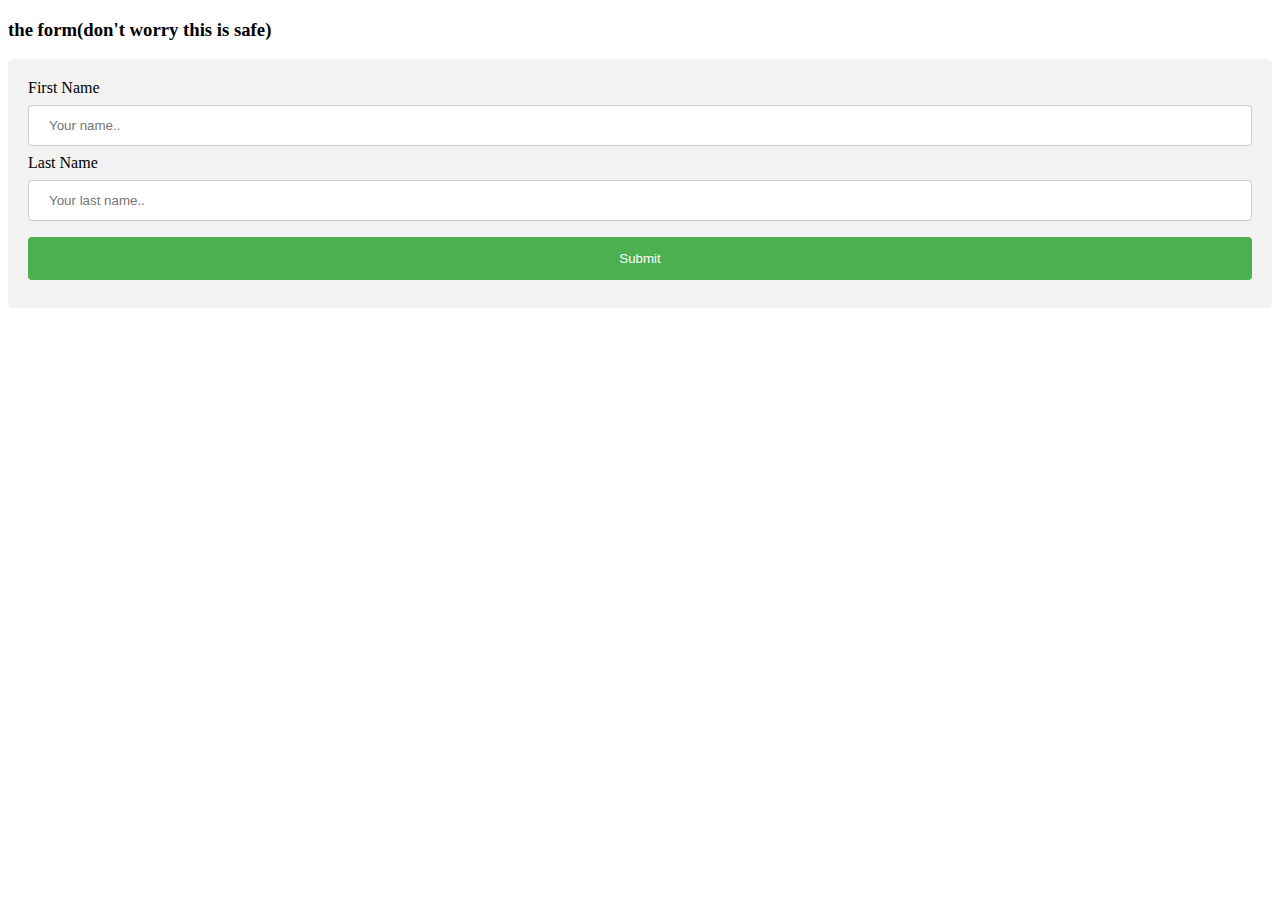
<file: form.html>
<!DOCTYPE html>
<head>
    <title>form</title>
</head>
<body>

    <h3>the form(don't worry this is safe)</h3>
    
    <div>
      <form>
        <label for="fname">First Name</label>
        <input type="text" id="fname" name="firstname" placeholder="Your name.."><br>
    
        <label for="lname">Last Name</label>
        <input type="text" id="lname" name="lastname" placeholder="Your last name.."><br>
        <input type="submit" value="Submit">
    </form>
    </div>
     <style>
input[type=text], select {
  width: 100%;
  padding: 12px 20px;
  margin: 8px 0;
  display: inline-block;
  border: 1px solid #ccc;
  border-radius: 4px;
  box-sizing: border-box;
}

input[type=submit] {
  width: 100%;
  background-color: #4CAF50;
  color: white;
  padding: 14px 20px;
  margin: 8px 0;
  border: none;
  border-radius: 4px;
  cursor: pointer;
}

input[type=submit]:hover {
  background-color: #45a049;
}

div {
  border-radius: 5px;
  background-color: #f2f2f2;
  padding: 20px;
}
</style>
        </style>
</file>
